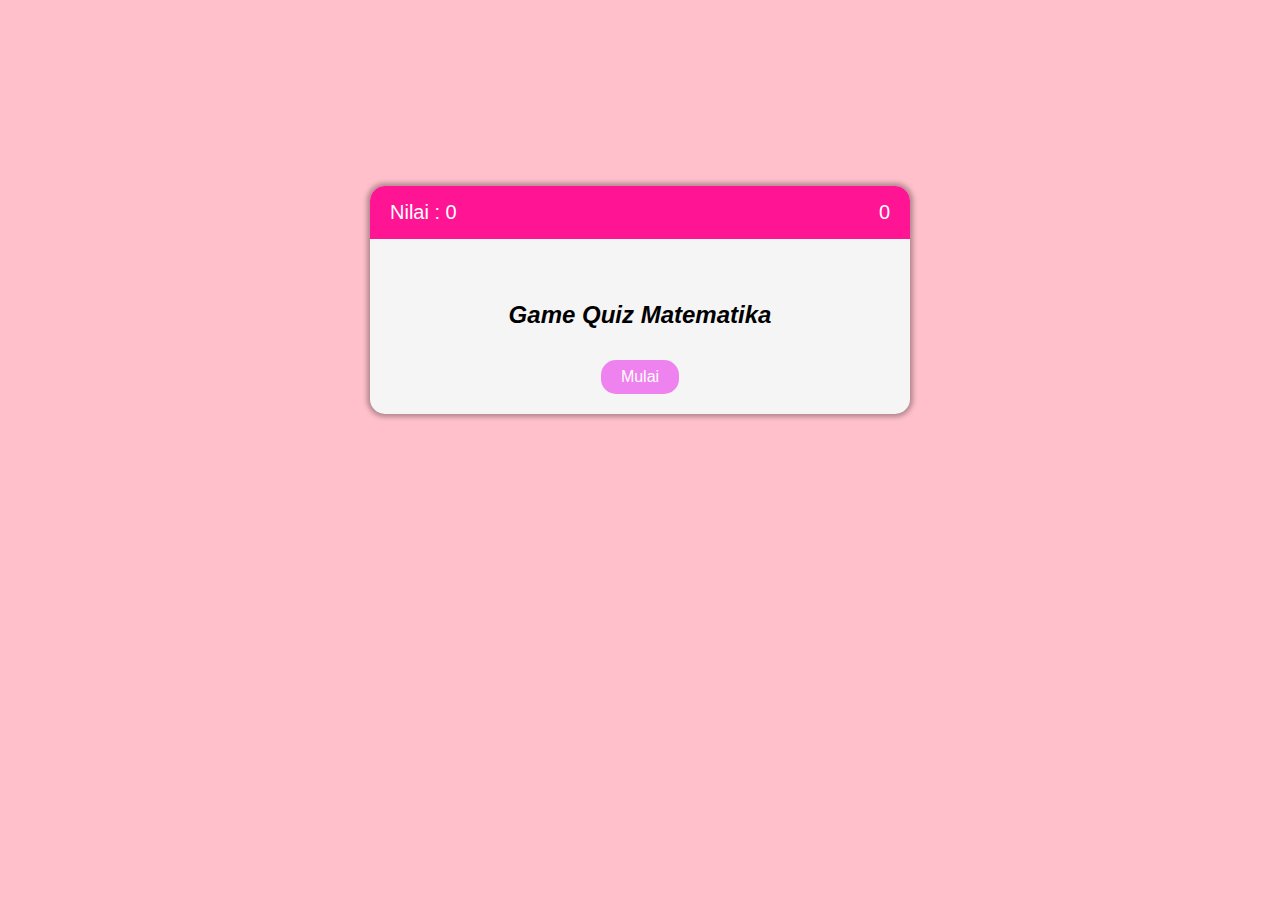
<file: javascript-game/index.html>
<!DOCTYPE html>
<html lang="en">
<head>
    <meta charset="UTF-8">
    <meta http-equiv="X-UA-Compatible" content="IE=edge">
    <meta name="viewport" content="width=device-width, initial-scale=1.0">
    <title>Mulai</title>
    <link rel="stylesheet" href="style.css">
</head>
<body>
    <div class="container"> 
        <div class="header">
            <span>Nilai : <span id="nilai">0</span></span>
            <span id="turun">0</span>
        </div>
        <div class="footer" style="text-align: center;">
            <h4>Game Quiz Matematika</h4>
            <a style="text-decoration: none;" href="index2.html" class="btn1">Mulai</a>
        </div>
    </div>

    <script src="game/game.js"></script>
</body>
</html>
</file>
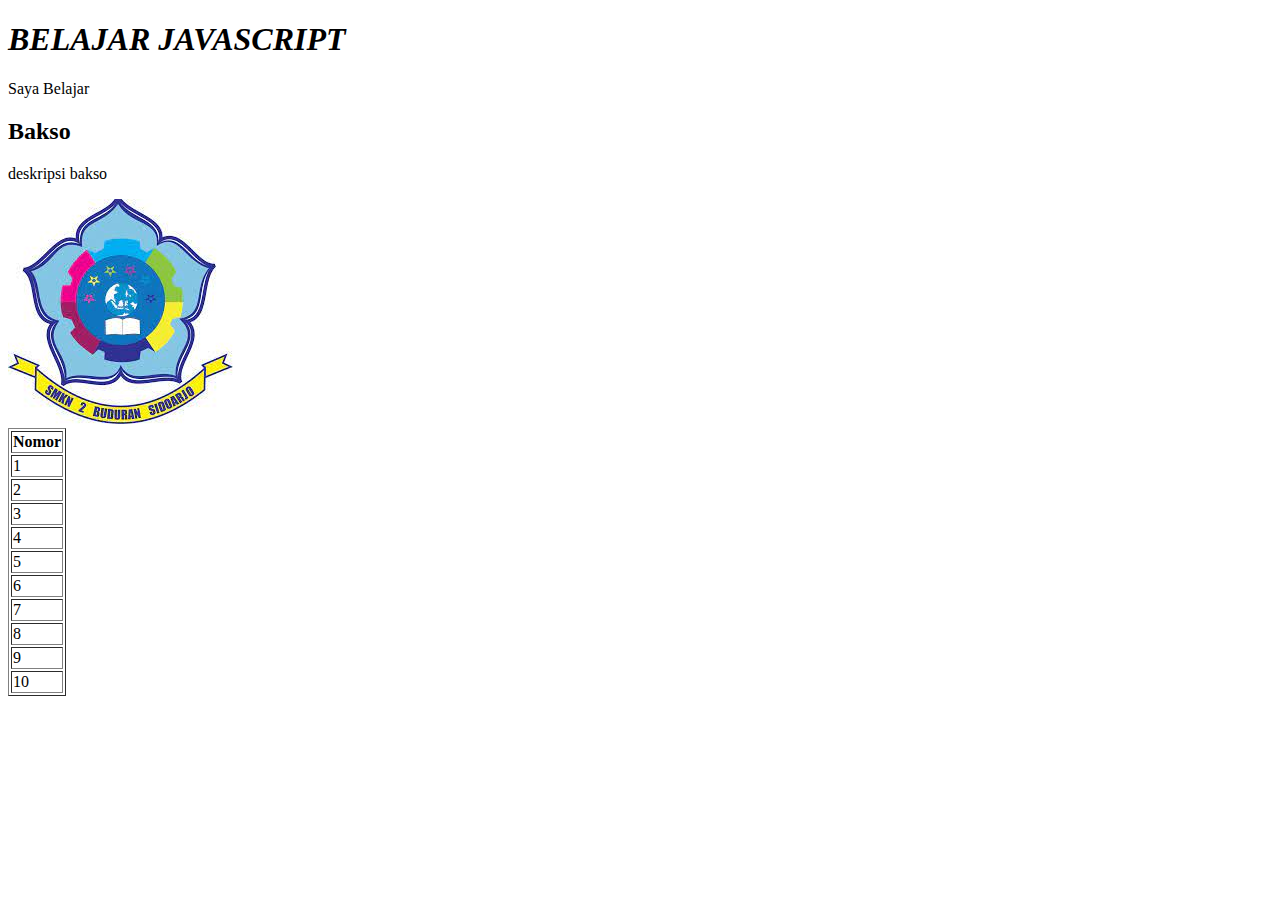
<file: javascript-pelajaran/index.html>
<!DOCTYPE html>
<html lang="en">
<head>
    <meta charset="UTF-8">
    <meta http-equiv="X-UA-Compatible" content="IE=edge">
    <meta name="viewport" content="width=device-width, initial-scale=1.0">
    <title>Belajar Javascript</title>
    <script src="js/lat04.js" async></script>
</head>
<body>
    <h1 style="font-style: italic;" id="belajar">BELAJAR JAVASCRIPT</h1>
    <p id="paragraf">Saya Belajar</p>
    <div id="isi">

    </div>
    <div id="content">
        <h2>Bakso</h2>
        <p>deskripsi bakso</p>
        <img src="images/smenda.jpg" alt="">
    </div>
    <table id="tabel" border="1px">
        <thead>
            <tr>
                <th>Nomor</th>
            </tr>
        </thead>
        <tbody>
            <tr>
                <td>1</td>
            </tr>
            <tr>
                <td>2</td>
            </tr>
            <tr>
                <td>3</td>
            </tr>
            <tr>
                <td>4</td>
            </tr>
            <tr>
                <td>5</td>
            </tr>
            <tr>
                <td>6</td>
            </tr>
            <tr>
                <td>7</td>
            </tr>
            <tr>
                <td>8</td>
            </tr>
            <tr>
                <td>9</td>
            </tr>
            <tr>
                <td>10</td>
            </tr>
        </tbody>
    </table>
</body>
</html>
</file>
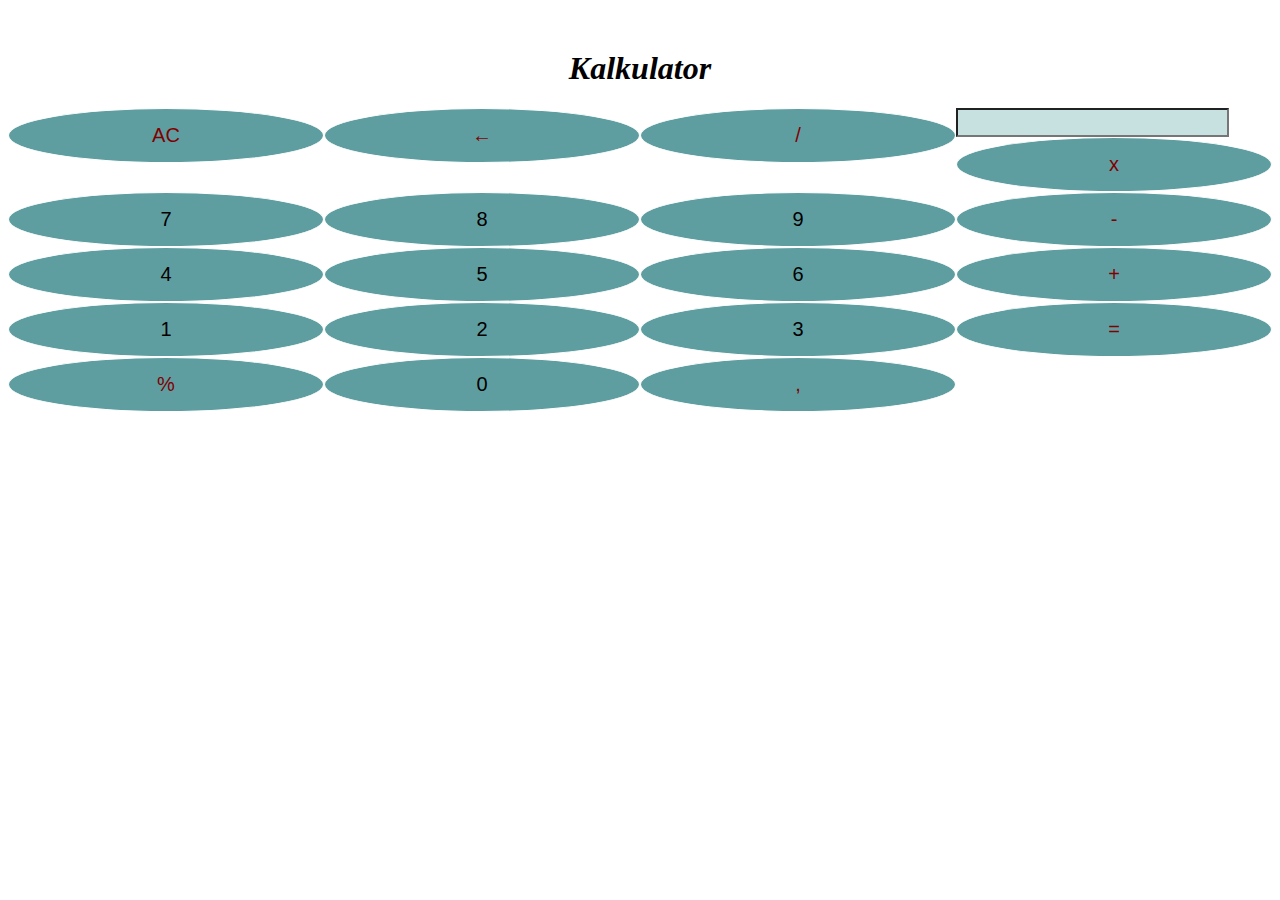
<file: javascript-tugas/index.html>
<!doctype html>
<html lang="en">

<head>
  <meta charset="utf-8">
  <meta name="viewport" content="width=device-width, initial-scale=1">
  <title>Proyek Kalkulator</title>
  <script src="js/kalkulator.js" async></script>
  <link href="https://cdn.jsdelivr.net/npm/bootstrap@5.2.3/dist/css/bootstrap.min.css" rel="stylesheet"
    integrity="sha384-rbsA2VBKQhggwzxH7pPCaAqO46MgnOM80zW1RWuH61DGLwZJEdK2Kadq2F9CUG65" crossorigin="anonymous">
  <link rel="stylesheet" type="text/css" href="style.css">
</head>

<body>
  <h1>Kalkulator</h1>
  <div class="container">
    <div class="row justify-content-center">
      <div class="col-sm-3">
        <form class="kalkulator">
          <input type="text" name="display" id="display" class="form-control text-dark" readonly>
          <input type="button" value="AC" onclick="clr('')" style="color:maroon;">
          <input type="button" value="←" onclick="back()" style="color: maroon;">
          <input type="button" value="/" onclick="oper('/')" style="color: maroon;">
          <input type="button" value="x" onclick="oper('*')" style="color: maroon;">
          <input type="button" value="7" onclick="oper('7')">
          <input type="button" value="8" onclick="oper('8')">
          <input type="button" value="9" onclick="oper('9')">
          <input type="button" value="-" onclick="oper('-')" style="color: maroon;">
          <input type="button" value="4" onclick="oper('4')">
          <input type="button" value="5" onclick="oper('5')">
          <input type="button" value="6" onclick="oper('6')">
          <input type="button" value="+" onclick="oper('+')" style="color: maroon;">
          <input type="button" value="1" onclick="oper('1')">
          <input type="button" value="2" onclick="oper('2')">
          <input type="button" value="3" onclick="oper('3')">
          <input type="button" value="=" onclick="hsl()" style="color: maroon;">
          <input type="button" value="%" onclick="oper('%')" style="color: maroon;">
          <input type="button" value="0" onclick="oper('0')">
          <input type="button" value="," onclick="oper('.')" style="color: maroon;">
        </form>
      </div>
    </div>
  </div>
<script src="https://cdn.jsdelivr.net/npm/bootstrap@5.2.3/dist/js/bootstrap.bundle.min.js"
  integrity="sha384-kenU1KFdBIe4zVF0s0G1M5b4hcpxyD9F7jL+jjXkk+Q2h455rYXK/7HAuoJl+0I4" crossorigin="anonymous"></script>
</body>

</html>
</file>
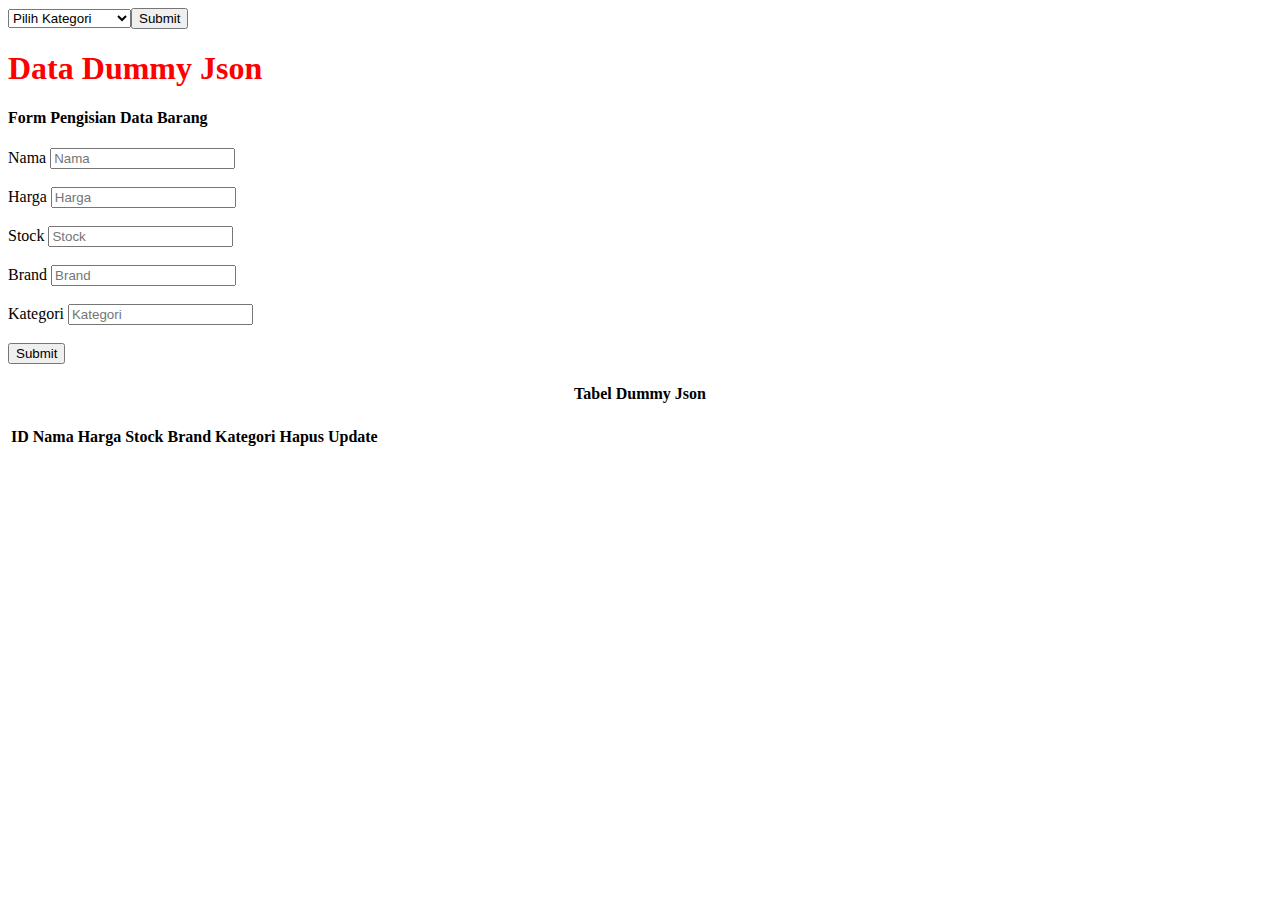
<file: tugas-4-javascript-dummy-json/index.html>
<!DOCTYPE html>
<html lang="en">
  <head>
    <meta charset="UTF-8" />
    <meta http-equiv="X-UA-Compatible" content="IE=edge" />
    <meta name="viewport" content="width=device-width, initial-scale=1.0" />
    <title>Dummy Json</title>
    <script src="javascript/jquery.js"></script>
    <script src="js/dummyjson.js" async></script>
    <link
      href="https://cdn.jsdelivr.net/npm/bootstrap@5.2.3/dist/css/bootstrap.min.css"
      rel="stylesheet"
      integrity="sha384-rbsA2VBKQhggwzxH7pPCaAqO46MgnOM80zW1RWuH61DGLwZJEdK2Kadq2F9CUG65"
      crossorigin="anonymous"
    />
  </head>
  <body>
    <select class="form-select" id="list">
      <option selected disabled>Pilih Kategori</option>
      <option value="smartphones">smartphones</option>
      <option value="laptops">laptops</option>
      <option value="fragrances">fragrances</option>
      <option value="skincare">skincare</option>
      <option value="groceries">groceries</option>
      <option value="home-decoration">home-decoration</option>
      <input type="submit" class="btn btn-secondary mt-2 ms-3" id="submit2" />
    </select>

    <div class="container text-center">
      <div class="row mt-4">
        <h1 style="color: red">Data Dummy Json</h1>
      </div>
      <div class="row mt-4">
        <div class="col">
          <div id="msg"></div>
          <div class="mt-4">
            <h4>Form Pengisian Data Barang</h4>
          </div>
          <div class="formData">
            <input type="text" id="id" required hidden />
            <div class="mt-4">
              <label for="">Nama</label>
              <input type="text" id="title" placeholder="Nama" /><br /><br />
            </div>
            <label for="">Harga</label>
            <input type="number" id="price" placeholder="Harga" /><br /><br />
            <label for="">Stock</label>
            <input type="number" id="stock" placeholder="Stock" /><br /><br />
            <label for="">Brand</label>
            <input type="text" id="brand" placeholder="Brand" /><br /><br />
            <label for="">Kategori</label>
            <input
              type="text"
              id="category"
              placeholder="Kategori"
            /><br /><br />
            <button type="submit" id="submit" class="btn btn-primary">
              Submit
            </button>
          </div>
        </div>
        <div class="mt-5">
          <h4 style="text-align: center">Tabel Dummy Json</h4>
        </div>
        <div class="col">
          <div class="row">
            <table class="table mt-3">
              <thead>
                <tr>
                  <th scope="col">ID</th>
                  <th scope="col">Nama</th>
                  <th scope="col">Harga</th>
                  <th scope="col">Stock</th>
                  <th scope="col">Brand</th>
                  <th scope="col">Kategori</th>
                  <th scope="col">Hapus</th>
                  <th scope="col">Update</th>
                </tr>
              </thead>
              <tbody id="dummyjson"></tbody>
            </table>
          </div>
        </div>
      </div>
    </div>

    <script
      src="https://cdn.jsdelivr.net/npm/bootstrap@5.2.3/dist/js/bootstrap.bundle.min.js"
      integrity="sha384-kenU1KFdBIe4zVF0s0G1M5b4hcpxyD9F7jL+jjXkk+Q2h455rYXK/7HAuoJl+0I4"
      crossorigin="anonymous"
    ></script>
  </body>
</html>
</file>
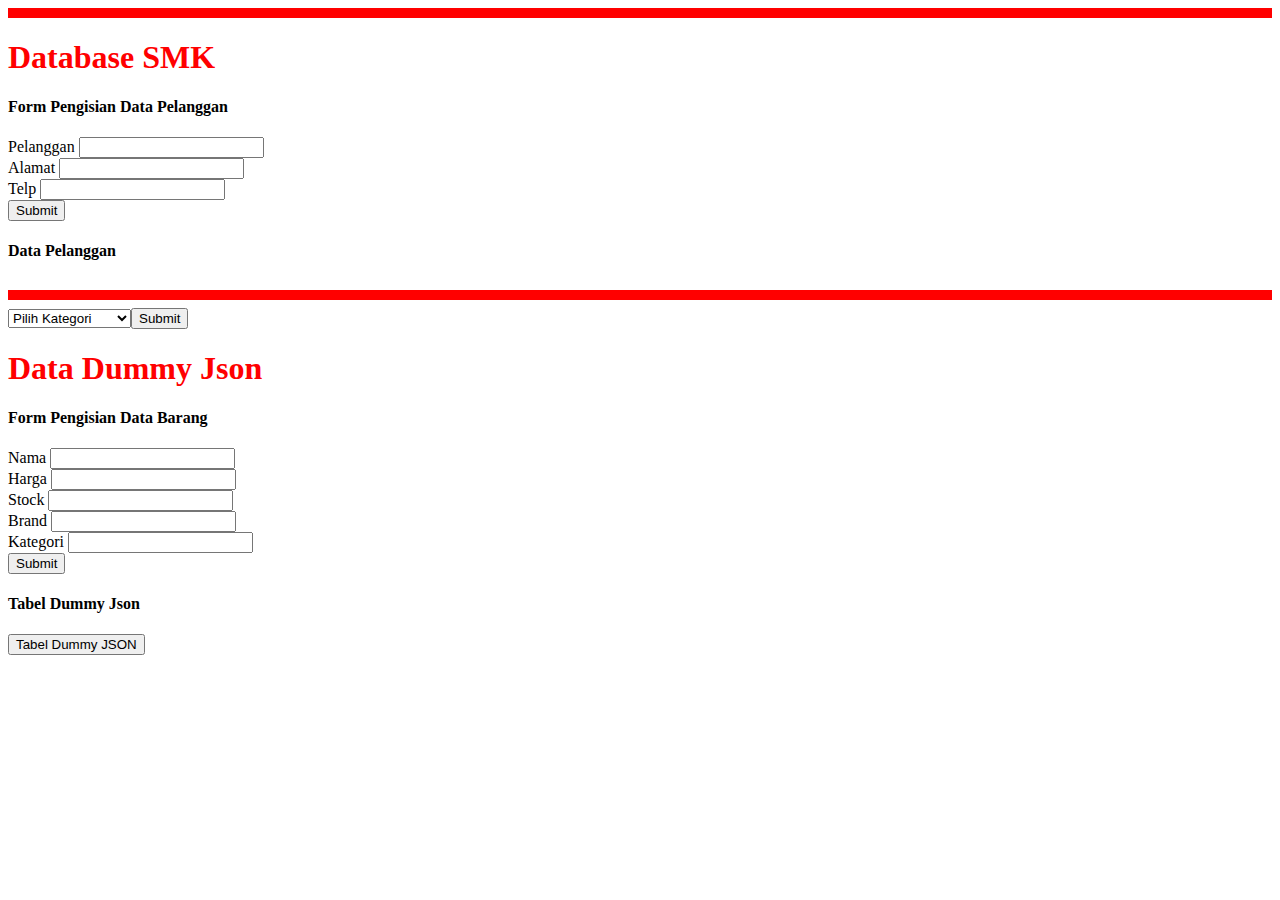
<file: tugas-5-dbsmk-dummyjson-ajax/index.html>
<!DOCTYPE html>
<html lang="en">
  <head>
    <meta charset="UTF-8" />
    <meta http-equiv="X-UA-Compatible" content="IE=edge" />
    <meta name="viewport" content="width=device-width, initial-scale=1.0" />
    <title>Dummy Json</title>
    <script src="javascript/jquery.js" defer></script>
    <script src="javascript/dummy.js" defer></script>
    <link
      href="https://cdn.jsdelivr.net/npm/bootstrap@5.2.3/dist/css/bootstrap.min.css"
      rel="stylesheet"
      integrity="sha384-rbsA2VBKQhggwzxH7pPCaAqO46MgnOM80zW1RWuH61DGLwZJEdK2Kadq2F9CUG65"
      crossorigin="anonymous"
    />
  </head>
  <body>
    <hr class="mt-4" style="color: red; border: 5px solid;" />

    <!-- HTML DB SMK -->
    <div class="text-center mt-4">
      <h1 style="color: red;">Database SMK</h1>
    </div>
    <div class="row mt-4">
      <div class="col ms-4">
        <div class="text-center">
          <h4>Form Pengisian Data Pelanggan</h4>
        </div>
        <div class="row mt-2">
          <div
            id="msg"
            style="color: green; font: message-box;"
            class="mt-3 text-center"
          ></div>
          <form>
            <div class="mb-3 btn btn-secondary col-12">
              <input
                type="text"
                hidden
                class="form-control"
                id="id"
                required
                aria-describedby="emailHelp"
              />
              <label for="exampleInputEmail1" class="form-label">
                Pelanggan
              </label>
              <input
                type="text"
                required
                class="form-control"
                id="pelanggan"
                aria-describedby="emailHelp"
              />
            </div>
            <div class="mb-3 btn btn-secondary col-12">
              <label for="exampleInputPassword1" class="form-label">
                Alamat
              </label>
              <input type="text" class="form-control" id="alamat" required />
            </div>
            <div class="mb-3 btn btn-secondary col-12">
              <label for="exampleInputPassword1" class="form-label">Telp</label>
              <input type="number" class="form-control" id="telp" required />
            </div>
            <button type="submit" id="submitt" class="btn btn-outline-primary">
              Submit
            </button>
          </form>
        </div>
      </div>

      <div class="col">
        <div class="text-center">
          <h4>Data Pelanggan</h4>
        </div>
        <div class="row mt-1 ms-4 text-center">
          <div id="msg2" style="color: red;" class="mt-3"></div>
          <table class="table">
            <tbody id="dbsmk"></tbody>
          </table>
        </div>
      </div>
    </div>
    <hr style="color: red; border: 5px solid;" class="mt-5" />

    <!-- HTML DUMMY JSON -->
    <select class="form-select" id="list">
      <option selected disabled>Pilih Kategori</option>
      <option value="smartphones">smartphones</option>
      <option value="laptops">laptops</option>
      <option value="fragrances">fragrances</option>
      <option value="skincare">skincare</option>
      <option value="groceries">groceries</option>
      <option value="home-decoration">home-decoration</option>
      <input type="submit" class="btn btn-secondary mt-2 ms-3" id="submit2" />
    </select>
    <div class="text-center mt-4">
      <h1 style="color: red;">Data Dummy Json</h1>
    </div>
    <div class="row mt-4">
      <div class="col ms-4">
        <div class="text-center">
          <h4>Form Pengisian Data Barang</h4>
        </div>
        <div class="row mt-2">
          <form>
            <div class="mb-3">
              <input
                type="text"
                hidden
                class="form-control"
                id="id"
                required
                aria-describedby="emailHelp"
              />
              <label for="exampleInputEmail1" class="form-label">Nama</label>
              <input
                type="text"
                required
                class="form-control"
                id="title"
                aria-describedby="emailHelp"
              />
            </div>
            <div class="mb-3">
              <label for="exampleInputPassword1" class="form-label">
                Harga
              </label>
              <input type="number" class="form-control" id="price" required />
            </div>
            <div class="mb-3">
              <label for="exampleInputPassword1" class="form-label">
                Stock
              </label>
              <input type="number" class="form-control" id="stock" required />
            </div>
            <div class="mb-3">
              <label for="exampleInputPassword1" class="form-label">
                Brand
              </label>
              <input type="text" class="form-control" id="brand" required />
            </div>
            <div class="mb-3">
              <label for="exampleInputPassword1" class="form-label">
                Kategori
              </label>
              <input type="text" class="form-control" id="category" required />
            </div>
            <button type="submit" id="submit" class="btn btn-primary">
              Submit
            </button>
          </form>
        </div>
      </div>

      <div class="col">
        <div class="text-center">
          <h4>Tabel Dummy Json</h4>
        </div>
        <div class="text-center">
          <button type="button" id="tabeld" class="btn btn-dark mt-2">
            Tabel Dummy JSON
          </button>
        </div>
        <div class="row mt-1 ms-4 text-center">
          <table class="table mt-3">
            <tbody id="dummyjson"></tbody>
          </table>
        </div>
      </div>
    </div>

    <script
      src="https://cdn.jsdelivr.net/npm/bootstrap@5.2.3/dist/js/bootstrap.bundle.min.js"
      integrity="sha384-kenU1KFdBIe4zVF0s0G1M5b4hcpxyD9F7jL+jjXkk+Q2h455rYXK/7HAuoJl+0I4"
      crossorigin="anonymous"
    ></script>
  </body>
</html>
</file>
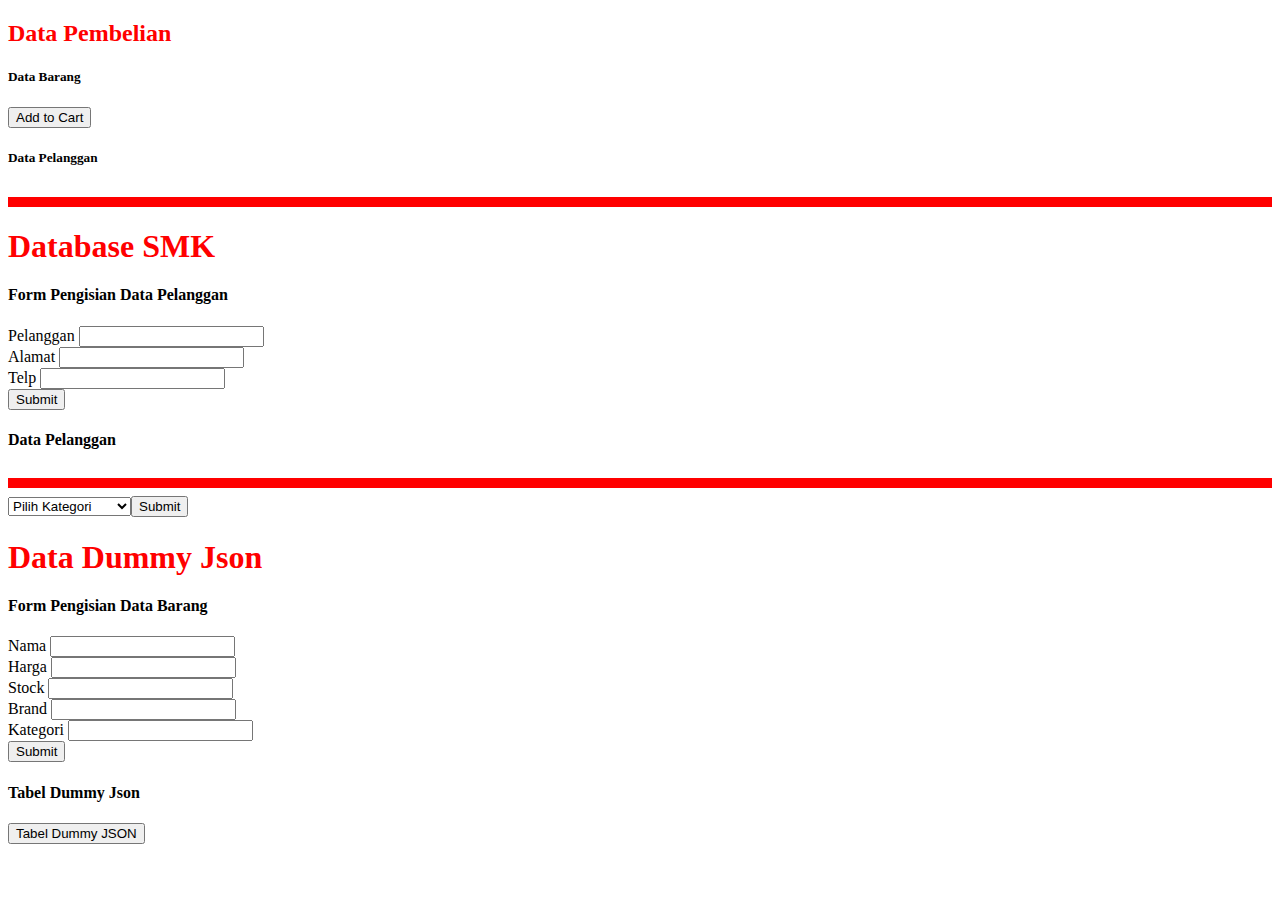
<file: tugas-5-addcart-ajax/luar htdocs/js/index.html>
<!DOCTYPE html>
<html lang="en">
  <head>
    <meta charset="UTF-8" />
    <meta http-equiv="X-UA-Compatible" content="IE=edge" />
    <meta name="viewport" content="width=device-width, initial-scale=1.0" />
    <title>Dummy Json</title>
    <script src="javascript/jquery.js" defer></script>
    <script src="javascript/dummy.js" defer></script>
    <link
      href="https://cdn.jsdelivr.net/npm/bootstrap@5.2.3/dist/css/bootstrap.min.css"
      rel="stylesheet"
      integrity="sha384-rbsA2VBKQhggwzxH7pPCaAqO46MgnOM80zW1RWuH61DGLwZJEdK2Kadq2F9CUG65"
      crossorigin="anonymous"
    />
  </head>
  <body>
    <div class="container">
      <div class="text-center mt-4">
        <h2 style="color: red">Data Pembelian</h2>
      </div>
      <div class="row mt-4">
        <div class="col">
          <table class="table mt-3">
            <h5>Data Barang</h5>
            <tbody id="dummy"></tbody>
          </table>
        </div>
        <div class="col-3">
          <button type="submit" id="submittt" class="btn btn-outline-primary">
            Add to Cart
          </button>
        </div>
      </div>
      <div>
        <table class="table mt-3 col-3">
          <h5>Data Pelanggan</h5>
          <tbody id="dummyy"></tbody>
        </table>
      </div>
    </div>

    <hr class="mt-4" style="color: red; border: 5px solid" />

    <!-- HTML DB SMK -->
    <div class="text-center mt-4">
      <h1 style="color: red">Database SMK</h1>
    </div>
    <div class="row mt-4">
      <div class="col ms-4">
        <div class="text-center">
          <h4>Form Pengisian Data Pelanggan</h4>
        </div>
        <div class="row mt-2">
          <div
            id="msg"
            style="color: green; font: message-box"
            class="mt-3 text-center"
          ></div>
          <form>
            <div class="mb-3 btn btn-secondary col-12">
              <input
                type="text"
                hidden
                class="form-control"
                id="id"
                required
                aria-describedby="emailHelp"
              />
              <label for="exampleInputEmail1" class="form-label">
                Pelanggan
              </label>
              <input
                type="text"
                required
                class="form-control"
                id="pelanggan"
                aria-describedby="emailHelp"
              />
            </div>
            <div class="mb-3 btn btn-secondary col-12">
              <label for="exampleInputPassword1" class="form-label">
                Alamat
              </label>
              <input type="text" class="form-control" id="alamat" required />
            </div>
            <div class="mb-3 btn btn-secondary col-12">
              <label for="exampleInputPassword1" class="form-label">Telp</label>
              <input type="number" class="form-control" id="telp" required />
            </div>
            <button type="submit" id="submitt" class="btn btn-outline-primary">
              Submit
            </button>
          </form>
        </div>
      </div>

      <div class="col">
        <div class="text-center">
          <h4>Data Pelanggan</h4>
        </div>
        <div class="row mt-1 ms-4 text-center">
          <div id="msg2" style="color: red" class="mt-3"></div>
          <table class="table">
            <tbody id="dbsmk"></tbody>
          </table>
        </div>
      </div>
    </div>
    <hr style="color: red; border: 5px solid" class="mt-5" />

    <!-- HTML DUMMY JSON -->
    <select class="form-select" id="list">
      <option selected disabled>Pilih Kategori</option>
      <option value="smartphones">smartphones</option>
      <option value="laptops">laptops</option>
      <option value="fragrances">fragrances</option>
      <option value="skincare">skincare</option>
      <option value="groceries">groceries</option>
      <option value="home-decoration">home-decoration</option>
      <input type="submit" class="btn btn-secondary mt-2 ms-3" id="submit2" />
    </select>
    <div class="text-center mt-4">
      <h1 style="color: red">Data Dummy Json</h1>
    </div>
    <div class="row mt-4">
      <div class="col ms-4">
        <div class="text-center">
          <h4>Form Pengisian Data Barang</h4>
        </div>
        <div class="row mt-2">
          <form>
            <div class="mb-3">
              <input
                type="text"
                hidden
                class="form-control"
                id="id"
                required
                aria-describedby="emailHelp"
              />
              <label for="exampleInputEmail1" class="form-label">Nama</label>
              <input
                type="text"
                required
                class="form-control"
                id="title"
                aria-describedby="emailHelp"
              />
            </div>
            <div class="mb-3">
              <label for="exampleInputPassword1" class="form-label">
                Harga
              </label>
              <input type="number" class="form-control" id="price" required />
            </div>
            <div class="mb-3">
              <label for="exampleInputPassword1" class="form-label">
                Stock
              </label>
              <input type="number" class="form-control" id="stock" required />
            </div>
            <div class="mb-3">
              <label for="exampleInputPassword1" class="form-label">
                Brand
              </label>
              <input type="text" class="form-control" id="brand" required />
            </div>
            <div class="mb-3">
              <label for="exampleInputPassword1" class="form-label">
                Kategori
              </label>
              <input type="text" class="form-control" id="category" required />
            </div>
            <button type="submit" id="submit" class="btn btn-primary">
              Submit
            </button>
          </form>
        </div>
      </div>

      <div class="col">
        <div class="text-center">
          <h4>Tabel Dummy Json</h4>
        </div>
        <div class="text-center">
          <button type="button" id="tabeld" class="btn btn-dark mt-2">
            Tabel Dummy JSON
          </button>
        </div>
        <div class="row mt-1 ms-4 text-center">
          <table class="table mt-3">
            <tbody id="dummyjson"></tbody>
          </table>
        </div>
      </div>
    </div>

    <script
      src="https://cdn.jsdelivr.net/npm/bootstrap@5.2.3/dist/js/bootstrap.bundle.min.js"
      integrity="sha384-kenU1KFdBIe4zVF0s0G1M5b4hcpxyD9F7jL+jjXkk+Q2h455rYXK/7HAuoJl+0I4"
      crossorigin="anonymous"
    ></script>
  </body>
</html>
</file>
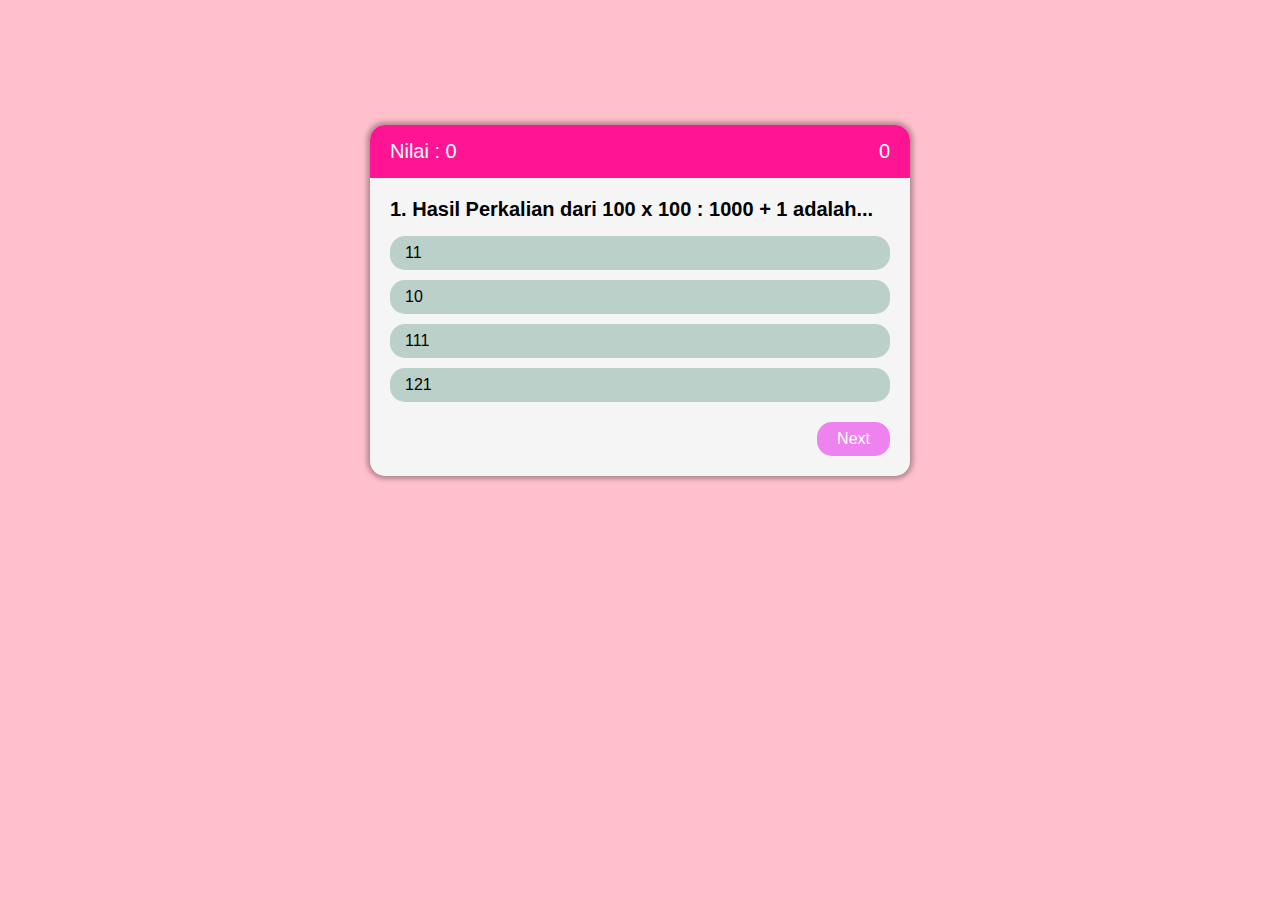
<file: javascript-game/index2.html>
<!DOCTYPE html>
<html lang="en">
<head>
    <meta charset="UTF-8">
    <meta http-equiv="X-UA-Compatible" content="IE=edge">
    <meta name="viewport" content="width=device-width, initial-scale=1.0">
    <title>Game Quiz Matematika</title>
    <link rel="stylesheet" href="style.css">
</head>
<body>
    <div class="container"> 
        <div class="header">
            <span>Nilai : <span id="nilai">0</span></span>
            <span id="turun">0</span>
        </div>
        <div class="body">
            <div class="quest active">
                <h4>1. Hasil Perkalian dari 100 x 100 : 1000 + 1 adalah...</h4>
                <div class="answer">
                    <input type="radio" name="a1" valid="valid">
                    <span>11</span>
                </div>
                <div class="answer">
                    <input type="radio" name="a1">
                    <span>10</span>
                </div>
                <div class="answer">
                    <input type="radio" name="a1">
                    <span>111</span>
                </div>
                <div class="answer">
                    <input type="radio" name="a1">
                    <span>121</span>
                </div>
            </div>
            <div class="quest">
                <h4>2. Tokoh Islam yang berperan dalam ilmu matematika adalah...</h4>
                <div class="answer">
                    <input type="radio" name="a2">
                    <span>Gorys Keraf</span>
                </div>
                <div class="answer">
                    <input type="radio" name="a2" valid="valid">
                    <span>Al-Khawarizmi</span>
                </div>
                <div class="answer">
                    <input type="radio" name="a2">
                    <span>Michel Breal</span>
                </div>
                <div class="answer">
                    <input type="radio" name="a2">
                    <span>Sunan Kalijaga</span>
                </div>
            </div>
            <div class="quest">
                <h4>3. Sebutkan satu-satunya bilangan prima genap...</h4>
                <div class="answer">
                    <input type="radio" name="a3">
                    <span>96</span>
                </div>
                <div class="answer">
                    <input type="radio" name="a3">
                    <span>16</span>
                </div>
                <div class="answer">
                    <input type="radio" name="a3" valid="valid">
                    <span>2</span>
                </div>
                <div class="answer">
                    <input type="radio" name="a3">
                    <span>22</span>
                </div>
            </div>
            <div class="quest">
                <h4>4. Siapa yang menemukan tanda '=' ?</h4>
                <div class="answer">
                    <input type="radio" name="a4">
                    <span>Recorde da Span</span>
                </div>
                <div class="answer">
                    <input type="radio" name="a4">
                    <span>Khoi Can Cei</span>
                </div>
                <div class="answer">
                    <input type="radio" name="a4">
                    <span>Coi Gil Gyu</span>
                </div>
                <div class="answer">
                    <input type="radio" name="a4" valid="valid">
                    <span>Robert Recorde</span>
                </div>
            </div>
            <div class="quest">
                <h4>5. Hasil penjumlahan dari 1263 + 846 + 429 adalah...</h4>
                <div class="answer">
                    <input type="radio" name="a5">
                    <span>Tak Terhingga</span>
                </div>
                <div class="answer">
                    <input type="radio" name="a5">
                    <span>4539</span>
                </div>
                <div class="answer">
                    <input type="radio" name="a5" valid="valid">
                    <span>2538</span>
                </div>
                <div class="answer">
                    <input type="radio" name="a5">
                    <span>1539</span>
                </div>
            </div>
            <div class="quest" style="text-align: center;">
                <h4>Nilai Kamu Adalah... <span id="total" style="color: red;">0</span> Dari 100</h4>
                <a style="text-decoration: none;" href="index.html" class="btn1">Kembali</a>
            </div>
        </div>
        <div class="footer">
            <span class="btn1" id="next">Next</span>
        </div>
    </div>

    <script src="game/game.js"></script>
</body>
</html>
</file>
<file: javascript-game/style.css>
body{
    font-family: arial;
    font-size: 16px;
    margin: 0;
    background: pink;
    color: black;
    display: flex;
    align-items: center;
    justify-content: space-around;
    min-height: 600px;
}

.container{
    width: 500px;
    padding: 20px;
    min-height: 100px;
    box-shadow: 0 0 5px 3px rgba(0, 0, 0, 0.3);
    border-radius: 15px;
    background-color:whitesmoke;
}

.header{
    background-color:deeppink;
    color: white;
    display: flex;
    justify-content: space-between;
    padding: 15px 20px;
    margin: -20px -20px 20px;
    border-radius: 15px 15px 0 0;
    font-size: 20px;
}

.quest{
    display: none;
}

.quest.active{
    display: block;
}

.quest h4{
    margin: 0 0 15px;
    font-size: 20px;
}

.answer{
    position: relative;
    margin-bottom: 10px;
}

.answer input{
    opacity: 0;
    position: absolute;
    left: 0;
    top: 0;
    width: 100%;
    height: 100%;
    z-index: 1;
    cursor: pointer;
}

.answer span{
    display: block;
    padding: 8px 15px;
    background-color: #bad0c9;
    border-radius: 15px;
    transition: all 0.3s ease-out;
}

.answer:hover span{
    background-color: #9ab5ac;
}

.answer input:checked + span{
    background-color: red;
}

.answer input[valid]:checked + span{
    background-color: green;
}

.footer{
    padding: 10px 0 0;
    text-align: right;
}

.btn1{
    display: inline-block;
    padding: 8px 20px;
    background-color:violet;
    color: #fff;
    border-radius: 15px;
    cursor: pointer;
    transition: all 0.3s ease-out;   
}

.btn1:hover{
    background-color:darkmagenta;
}

.footer h4{
    font-style: italic;
    font-size: x-large;
}
</file>
<file: javascript-tugas/style.css>
input[type="button"] {
    display: block;
    float: left;
    width: 25%;
    padding-top: 15px;
    padding-bottom: 15px;
    border: 1px solid white;
    border-radius: 50%;
    background-color: cadetblue;
}

input[type="text"] {
    background-color: rgb(199, 225, 225);
}

input {
    font-size: 20px !important;
}

h1 {
    margin-top: 50px;
    font-style: italic;
    text-align: center;
}
</file>
